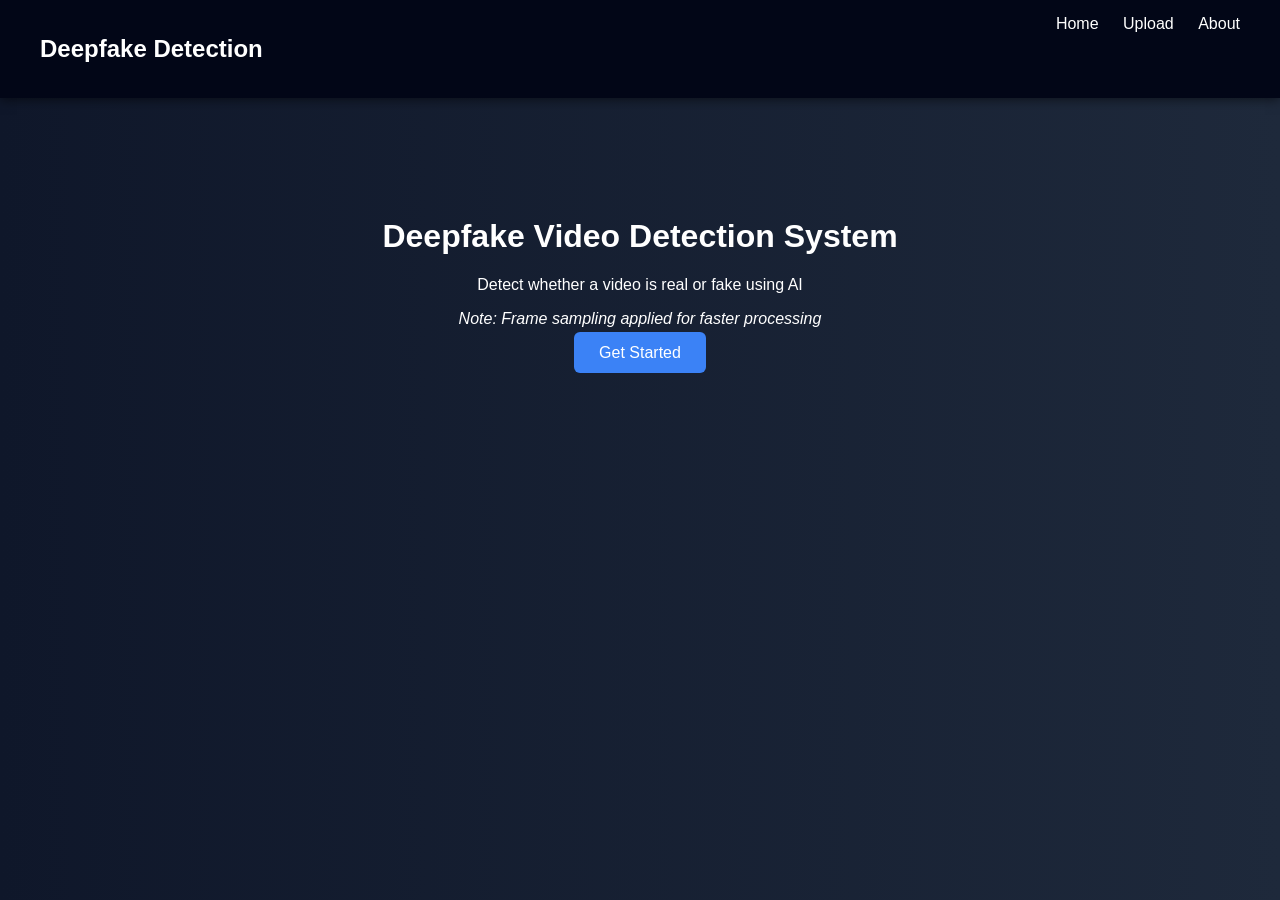
<file: templates/index.html>
<!DOCTYPE html>
<html>
<head>
    <title>Deepfake Detection</title>
    <link rel="stylesheet" href="/static/style.css">
</head>
<body>

<nav>
    <h2>Deepfake Detection</h2>
    <div>
        <a href="/">Home</a>
        <a href="/upload">Upload</a>
        <a href="/about">About</a>
    </div>
</nav>

<div class="hero">
    <h1>Deepfake Video Detection System</h1>
    <p>Detect whether a video is real or fake using AI</p>
    <p><em>Note: Frame sampling applied for faster processing</em></p>
    <a href="/upload" class="btn">Get Started</a>
</div>

</body>
</html>
</file>
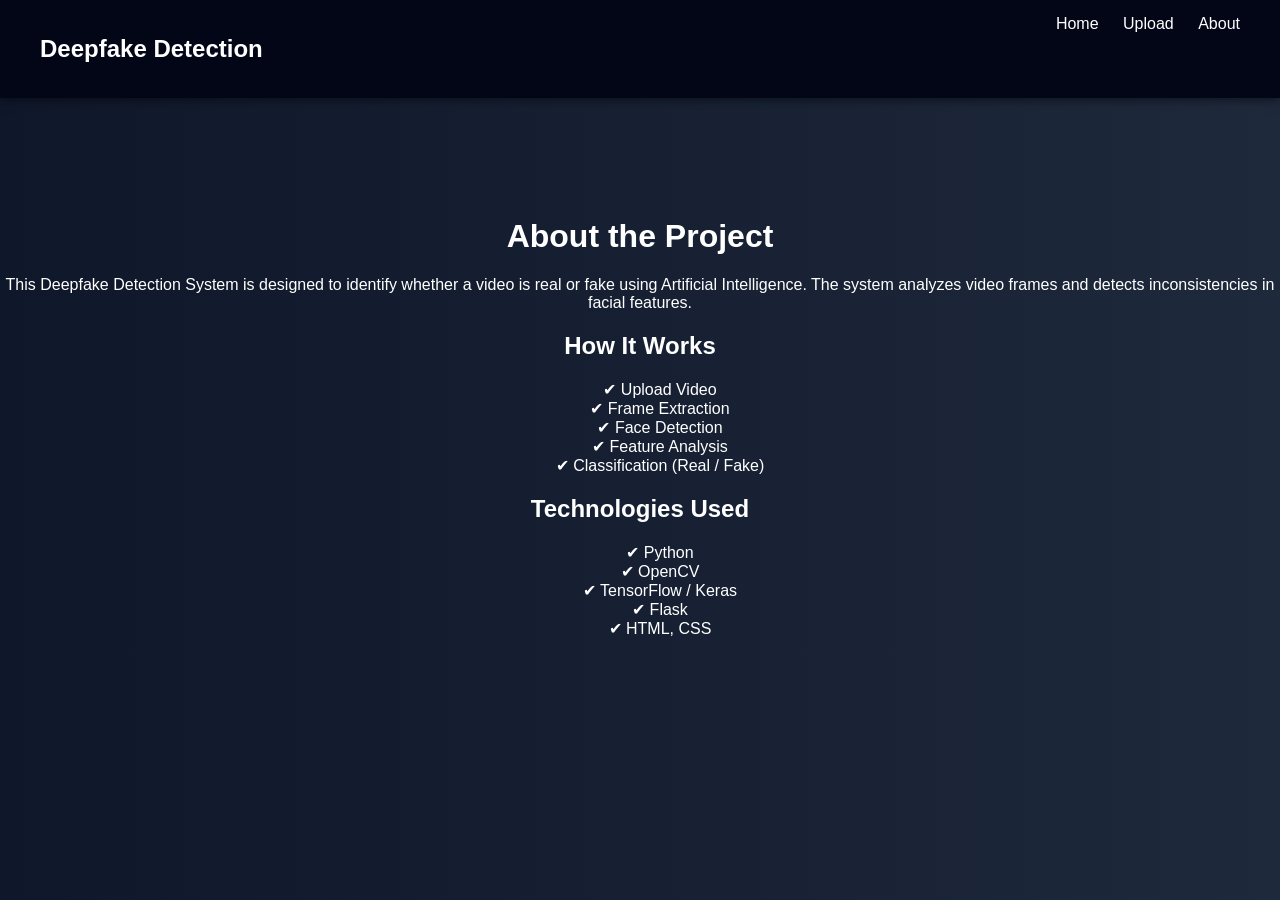
<file: templates/about.html>
<!DOCTYPE html>
<html>
<head>
    <title>About Project</title>
    <link rel="stylesheet" href="/static/style.css">
</head>
<body>

<nav>
    <h2>Deepfake Detection</h2>
    <div>
        <a href="/">Home</a>
        <a href="/upload">Upload</a>
        <a href="/about">About</a>
    </div>
</nav>

<div class="hero">
    <h1>About the Project</h1>

    <p>
        This Deepfake Detection System is designed to identify whether a video is real or fake using Artificial Intelligence.
        The system analyzes video frames and detects inconsistencies in facial features.
    </p>

    <h2>How It Works</h2>
    <ul style="list-style:none;">
        <li>✔ Upload Video</li>
        <li>✔ Frame Extraction</li>
        <li>✔ Face Detection</li>
        <li>✔ Feature Analysis</li>
        <li>✔ Classification (Real / Fake)</li>
    </ul>

    <h2>Technologies Used</h2>
    <ul style="list-style:none;">
        <li>✔ Python</li>
        <li>✔ OpenCV</li>
        <li>✔ TensorFlow / Keras</li>
        <li>✔ Flask</li>
        <li>✔ HTML, CSS</li>
    </ul>

</div>

</body>
</html>
</file>
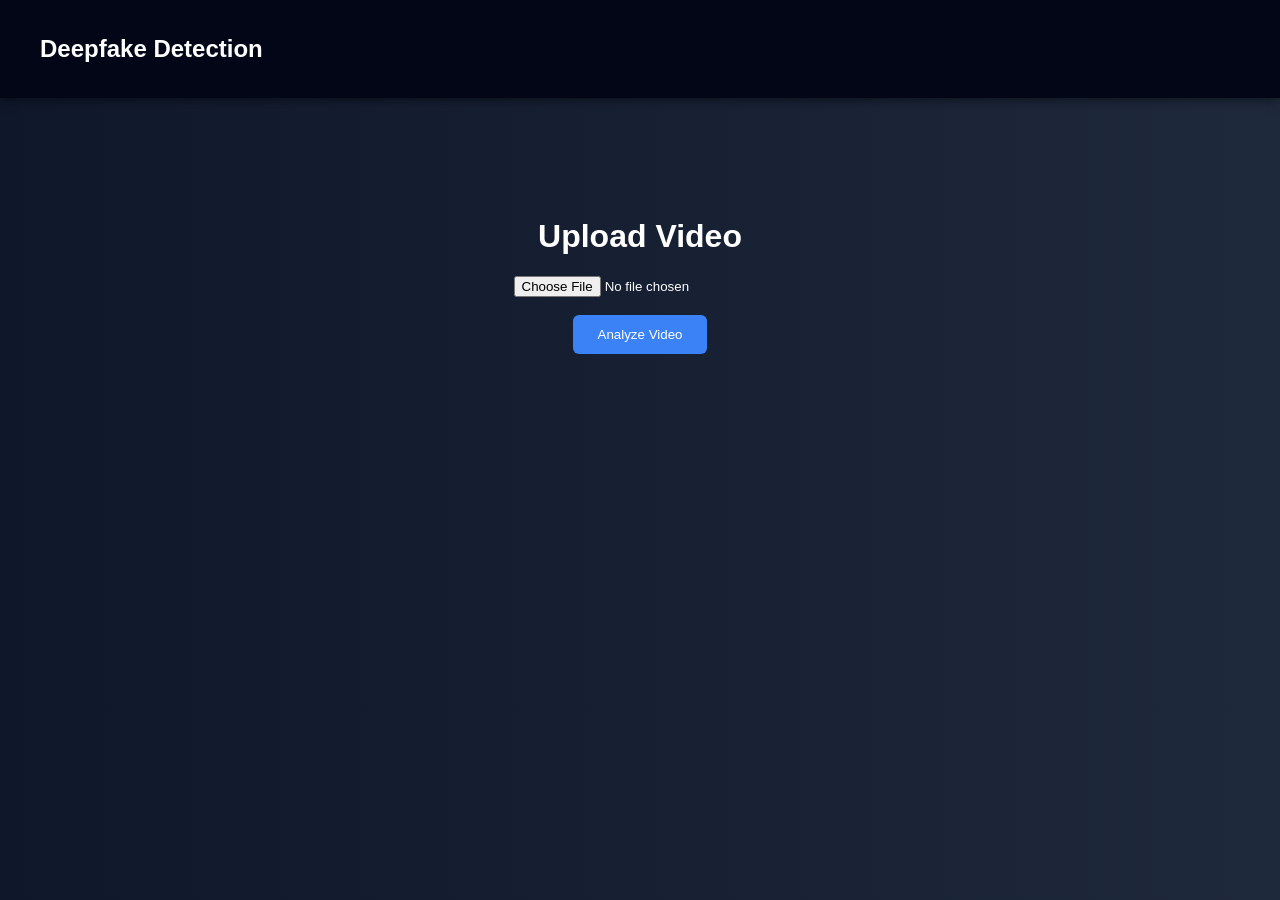
<file: templates/upload.html>
<!DOCTYPE html>
<html>
<head>
    <title>Upload Video</title>
    <link rel="stylesheet" href="/static/style.css">
</head>
<body>

<nav>
    <h2>Deepfake Detection</h2>
</nav>

<div class="hero">
    <h1>Upload Video</h1>

    <form action="/predict" method="POST" enctype="multipart/form-data" onsubmit="showLoader()">
        
        <input type="file" id="fileInput" name="video" required>
        
        <br><br>

        <button type="submit" class="btn">Analyze Video</button>

    </form>

    <!-- VIDEO PREVIEW -->
    <video id="preview" width="300" controls style="display:none; margin-top:20px;"></video>

    <!-- LOADER -->
    <div id="loader" style="display:none; margin-top:20px;">
        <h3>🔍 Analyzing video... Please wait</h3>
        <div class="spinner"></div>
    </div>

</div>

<!-- SCRIPT -->
<script>
document.getElementById("fileInput").onchange = function(event) {
    let file = event.target.files[0];
    let url = URL.createObjectURL(file);

    let video = document.getElementById("preview");
    video.src = url;
    video.style.display = "block";
};

function showLoader() {
    document.getElementById("loader").style.display = "block";
}
</script>

</body>
</html>
</file>
<file: static/style.css>
body {
    margin: 0;
    font-family: 'Segoe UI', Arial;
    background: linear-gradient(to right, #0f172a, #1e293b);
    color: white;
}

/* Navbar */
nav {
    display: flex;
    justify-content: space-between;
    padding: 15px 40px;
    background: #020617;
    box-shadow: 0 2px 10px rgba(0,0,0,0.5);
}

nav a {
    color: white;
    margin-left: 20px;
    text-decoration: none;
}

/* Hero Section */
.hero {
    text-align: center;
    margin-top: 120px;
}

/* Button */
.btn {
    background: #3b82f6;
    padding: 12px 25px;
    color: white;
    text-decoration: none;
    border-radius: 6px;
    border: none;
    cursor: pointer;
    transition: 0.3s;
}

.btn:hover {
    background: #2563eb;
    transform: scale(1.05);
}

/* RESULT CARD */
.result-card {
    background: rgba(255, 255, 255, 0.05);
    padding: 30px;
    border-radius: 15px;
    text-align: center;
    box-shadow: 0 0 25px rgba(0,0,0,0.4);
    width: 60%;
    margin: auto;
    backdrop-filter: blur(10px);
}

/* STATUS TEXT */
.status {
    font-size: 32px;
    margin-top: 20px;
    font-weight: bold;
}

.status.Real {
    color: #4CAF50;
}

.status.Fake {
    color: #ff4d4d;
}

/* BADGE */
.badge {
    margin-top: 10px;
    font-size: 18px;
    font-weight: bold;
    opacity: 0.9;
}

/* PROGRESS BAR */
.progress-container {
    width: 80%;
    background: #ddd;
    border-radius: 20px;
    margin: 20px auto;
    overflow: hidden;
}

.progress-bar {
    height: 25px;
    background: linear-gradient(90deg, #4CAF50, #00c6ff);
    text-align: center;
    color: white;
    line-height: 25px;
    font-weight: bold;
    transition: width 1s ease-in-out;
}

/* RESULT TEXT (OLD SUPPORT) */
.Fake {
    color: red;
    font-size: 28px;
    font-weight: bold;
}

.Real {
    color: lightgreen;
    font-size: 28px;
    font-weight: bold;
}

/* SPINNER */
.spinner {
    border: 6px solid #f3f3f3;
    border-top: 6px solid #4CAF50;
    border-radius: 50%;
    width: 40px;
    height: 40px;
    animation: spin 1s linear infinite;
    margin: 20px auto;
}

@keyframes spin {
    0% { transform: rotate(0deg); }
    100% { transform: rotate(360deg); }
}

/* VIDEO */
video {
    margin-top: 20px;
    border-radius: 10px;
    box-shadow: 0 0 15px rgba(0,0,0,0.5);
}
</file>
